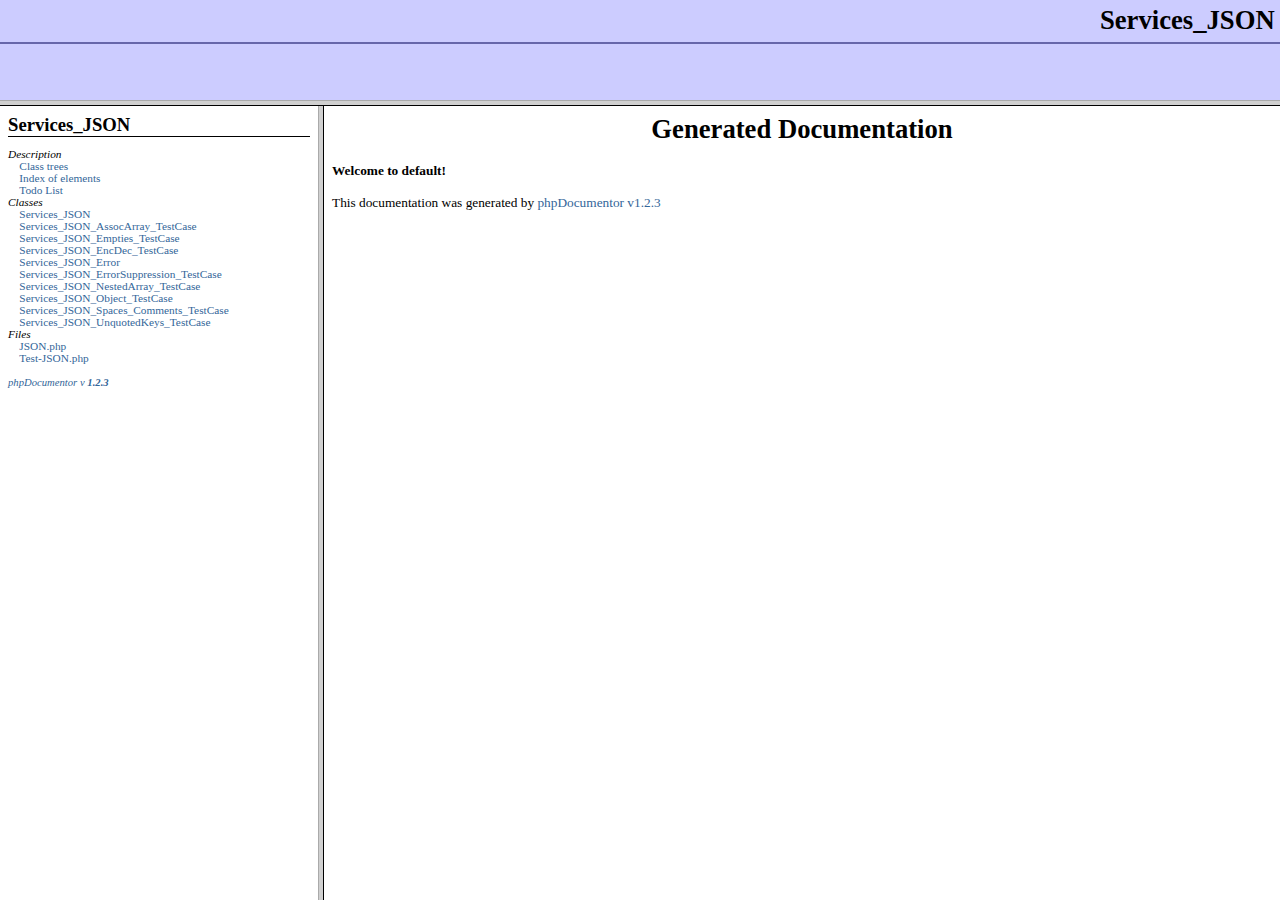
<file: concrete/libraries/3rdparty/JSON/doc/index.html>
<?xml version="1.0" encoding="iso-8859-1"?>
<!DOCTYPE html 
     PUBLIC "-//W3C//DTD XHTML 1.0 Transitional//FR"
     "http://www.w3.org/TR/xhtml1/DTD/xhtml1-frameset.dtd">
   <html xmlns="http://www.w3.org/1999/xhtml">
<head>
	<!-- Generated by phpDocumentor on Tue, 27 Jun 2006 22:54:25 -0700  -->
  <title>Generated Documentation</title>
  <meta http-equiv='Content-Type' content='text/html; charset=iso-8859-1'/>
</head>

<FRAMESET rows='100,*'>
	<FRAME src='packages.html' name='left_top' frameborder="1" bordercolor="#999999">
	<FRAMESET cols='25%,*'>
		<FRAME src='li_Services_JSON.html' name='left_bottom' frameborder="1" bordercolor="#999999">
		<FRAME src='blank.html' name='right' frameborder="1" bordercolor="#999999">
	</FRAMESET>
	<NOFRAMES>
		<H2>Frame Alert</H2>
		<P>This document is designed to be viewed using the frames feature.
		If you see this message, you are using a non-frame-capable web client.</P>
	</NOFRAMES>
</FRAMESET>
</HTML>
</file>
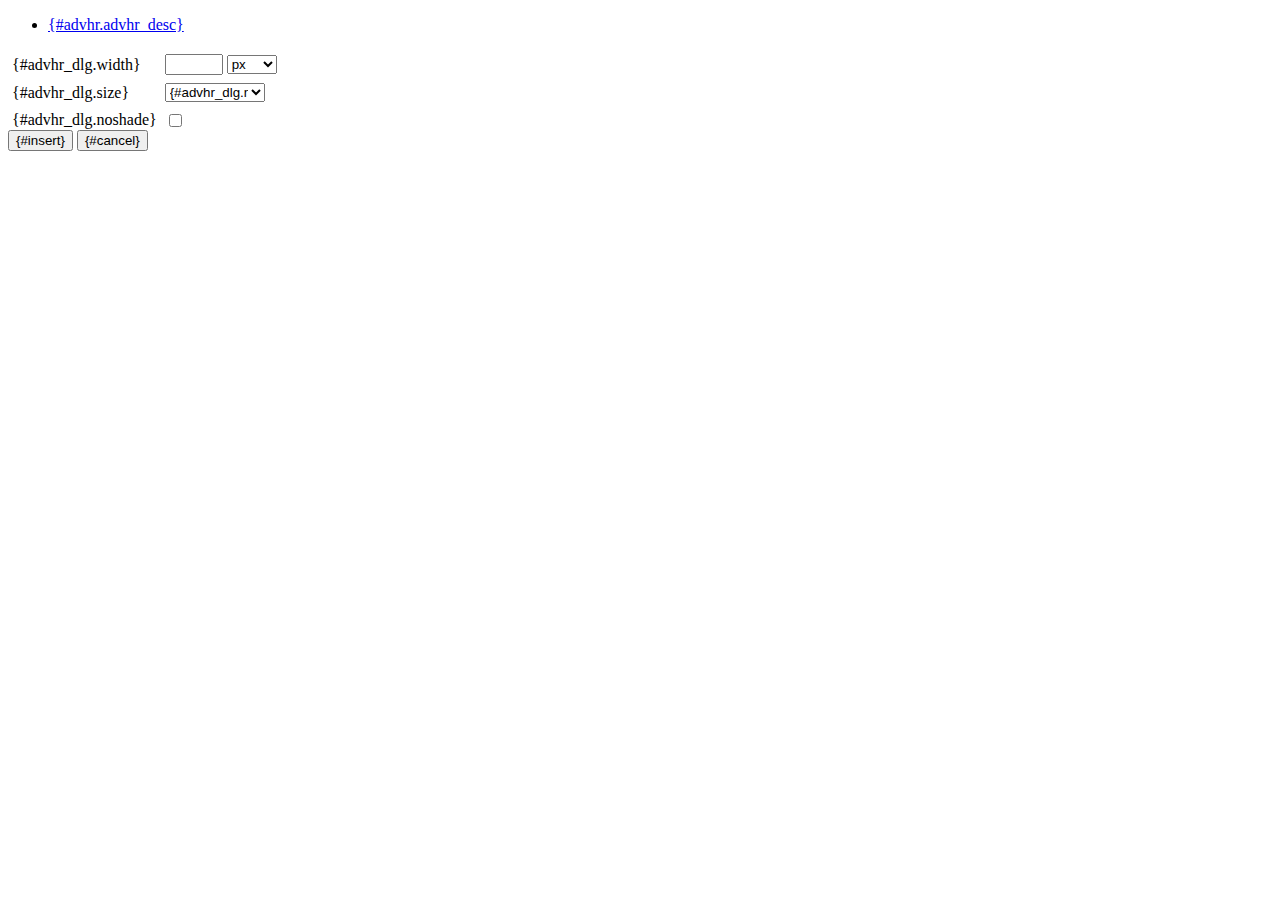
<file: concrete/js/tiny_mce/plugins/advhr/rule.htm>
<!DOCTYPE html PUBLIC "-//W3C//DTD XHTML 1.0 Strict//EN" "http://www.w3.org/TR/xhtml1/DTD/xhtml1-strict.dtd">
<html xmlns="http://www.w3.org/1999/xhtml">
<head>
	<title>{#advhr.advhr_desc}</title>
	<script type="text/javascript" src="../../tiny_mce_popup.js"></script>
	<script type="text/javascript" src="js/rule.js"></script>
	<script type="text/javascript" src="../../utils/mctabs.js"></script>
	<script type="text/javascript" src="../../utils/form_utils.js"></script>
	<link href="css/advhr.css" rel="stylesheet" type="text/css" />
</head>
<body role="application">
<form onsubmit="AdvHRDialog.update();return false;" action="#">
	<div class="tabs">
		<ul>
			<li id="general_tab" class="current" aria-controls="general_panel"><span><a href="javascript:mcTabs.displayTab('general_tab','general_panel');" onmousedown="return false;">{#advhr.advhr_desc}</a></span></li>
		</ul>
	</div>

	<div class="panel_wrapper">
		<div id="general_panel" class="panel current">
			<table role="presentation" border="0" cellpadding="4" cellspacing="0">
					<tr role="group" aria-labelledby="width_label">
						<td><label id="width_label" for="width">{#advhr_dlg.width}</label></td>
						<td class="nowrap">
							<input id="width" name="width" type="text" value="" class="mceFocus" />
							<span style="display:none;" id="width_unit_label">{#advhr_dlg.widthunits}</span>
							<select name="width2" id="width2" aria-labelledby="width_unit_label">
								<option value="">px</option>
								<option value="%">%</option>
							</select>
						</td>
					</tr>
					<tr>
						<td><label for="size">{#advhr_dlg.size}</label></td>
						<td><select id="size" name="size">
							<option value="">{#advhr_dlg.normal}</option>
							<option value="1">1</option>
							<option value="2">2</option>
							<option value="3">3</option>
							<option value="4">4</option>
							<option value="5">5</option>
						</select></td>
					</tr>
					<tr>
						<td><label for="noshade">{#advhr_dlg.noshade}</label></td>
						<td><input type="checkbox" name="noshade" id="noshade" class="radio" /></td>
					</tr>
			</table>
		</div>
	</div>

	<div class="mceActionPanel">
		<input type="submit" id="insert" name="insert" value="{#insert}" />
		<input type="button" id="cancel" name="cancel" value="{#cancel}" onclick="tinyMCEPopup.close();" />
	</div>
</form>
</body>
</html>
</file>
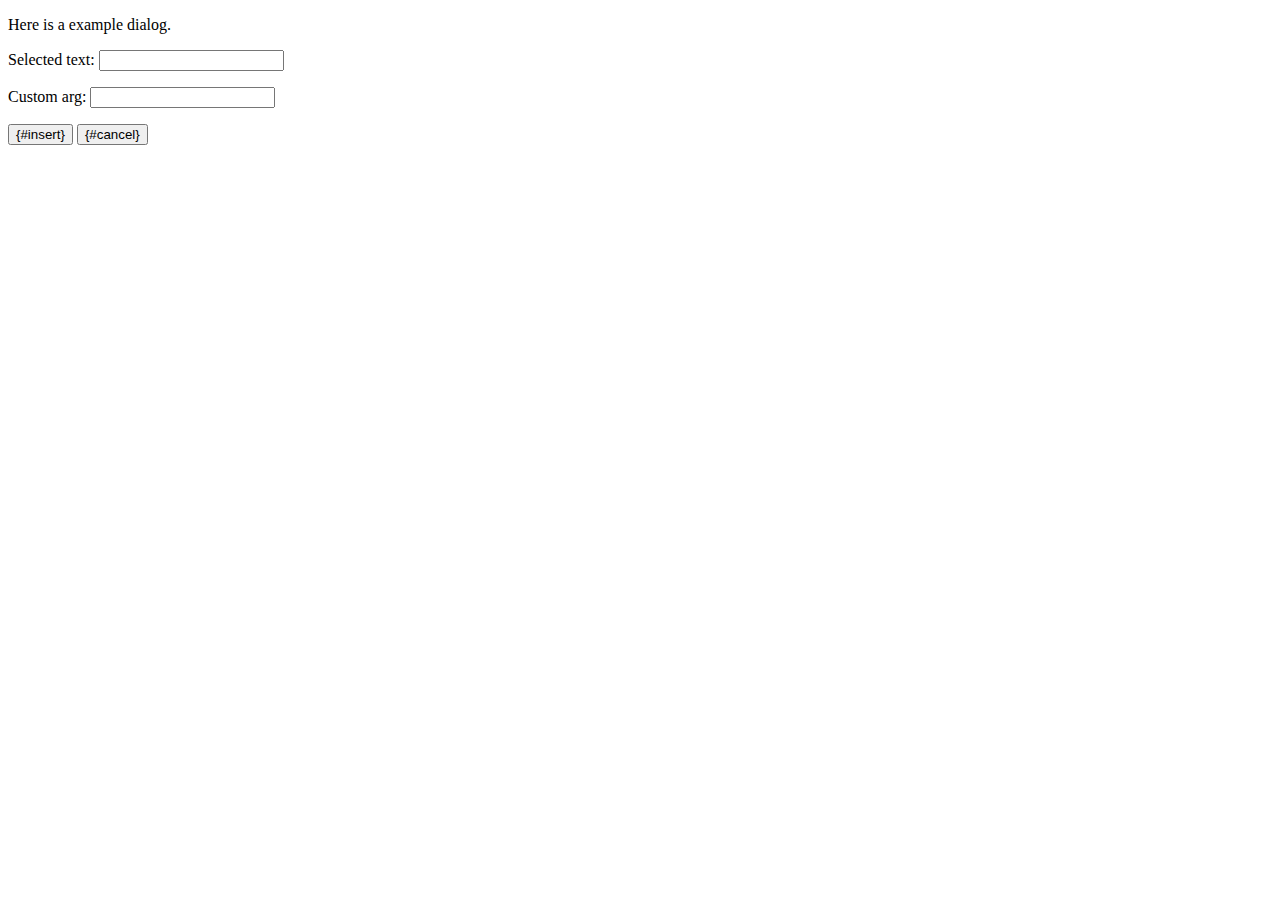
<file: concrete/js/tiny_mce/plugins/example/dialog.htm>
<!DOCTYPE html PUBLIC "-//W3C//DTD XHTML 1.0 Strict//EN" "http://www.w3.org/TR/xhtml1/DTD/xhtml1-strict.dtd">
<html xmlns="http://www.w3.org/1999/xhtml">
<head>
	<title>{#example_dlg.title}</title>
	<script type="text/javascript" src="../../tiny_mce_popup.js"></script>
	<script type="text/javascript" src="js/dialog.js"></script>
</head>
<body>

<form onsubmit="ExampleDialog.insert();return false;" action="#">
	<p>Here is a example dialog.</p>
	<p>Selected text: <input id="someval" name="someval" type="text" class="text" /></p>
	<p>Custom arg: <input id="somearg" name="somearg" type="text" class="text" /></p>

	<div class="mceActionPanel">
		<input type="button" id="insert" name="insert" value="{#insert}" onclick="ExampleDialog.insert();" />
		<input type="button" id="cancel" name="cancel" value="{#cancel}" onclick="tinyMCEPopup.close();" />
	</div>
</form>

</body>
</html>
</file>
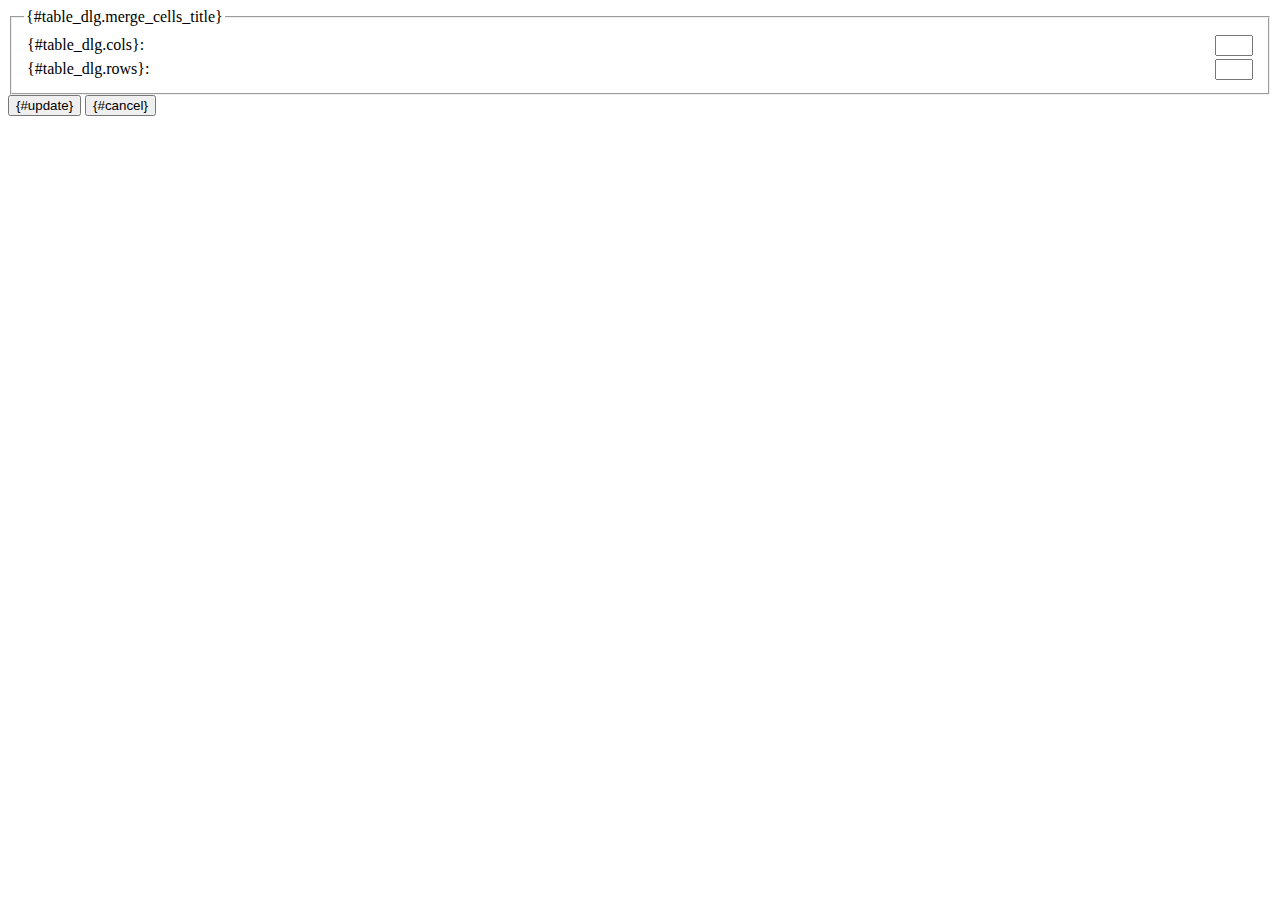
<file: concrete/js/tiny_mce/plugins/table/merge_cells.htm>
<!DOCTYPE html PUBLIC "-//W3C//DTD XHTML 1.0 Strict//EN" "http://www.w3.org/TR/xhtml1/DTD/xhtml1-strict.dtd">
<html xmlns="http://www.w3.org/1999/xhtml">
<head>
	<title>{#table_dlg.merge_cells_title}</title>
	<script type="text/javascript" src="../../tiny_mce_popup.js"></script>
	<script type="text/javascript" src="../../utils/mctabs.js"></script>
	<script type="text/javascript" src="../../utils/validate.js"></script>
	<script type="text/javascript" src="js/merge_cells.js"></script>
</head>
<body style="margin: 8px" role="application">
<form onsubmit="MergeCellsDialog.merge();return false;" action="#">
	<fieldset>
		<legend>{#table_dlg.merge_cells_title}</legend>
		<table role="presentation" border="0" cellpadding="0" cellspacing="3" width="100%">
			<tr>
				<td><label for="numcols">{#table_dlg.cols}</label>:</td>
				<td align="right"><input type="text" id="numcols" name="numcols" value="" class="number min1 mceFocus" style="width: 30px" aria-required="true" /></td>
			</tr>
			<tr>
				<td><label for="numrows">{#table_dlg.rows}</label>:</td>
				<td align="right"><input type="text" id="numrows" name="numrows" value="" class="number min1" style="width: 30px" aria-required="true" /></td>
			</tr>
		</table>
	</fieldset>

	<div class="mceActionPanel">
		<input type="submit" id="insert" name="insert" value="{#update}" />
		<input type="button" id="cancel" name="cancel" value="{#cancel}" onclick="tinyMCEPopup.close();" />
	</div>
</form>
</body>
</html>
</file>
<file: concrete/js/tiny_mce/plugins/advhr/css/advhr.css>
input.radio {border:1px none #000; background:transparent; vertical-align:middle;}
.panel_wrapper div.current {height:80px;}
#width {width:50px; vertical-align:middle;}
#width2 {width:50px; vertical-align:middle;}
#size {width:100px;}
</file>
